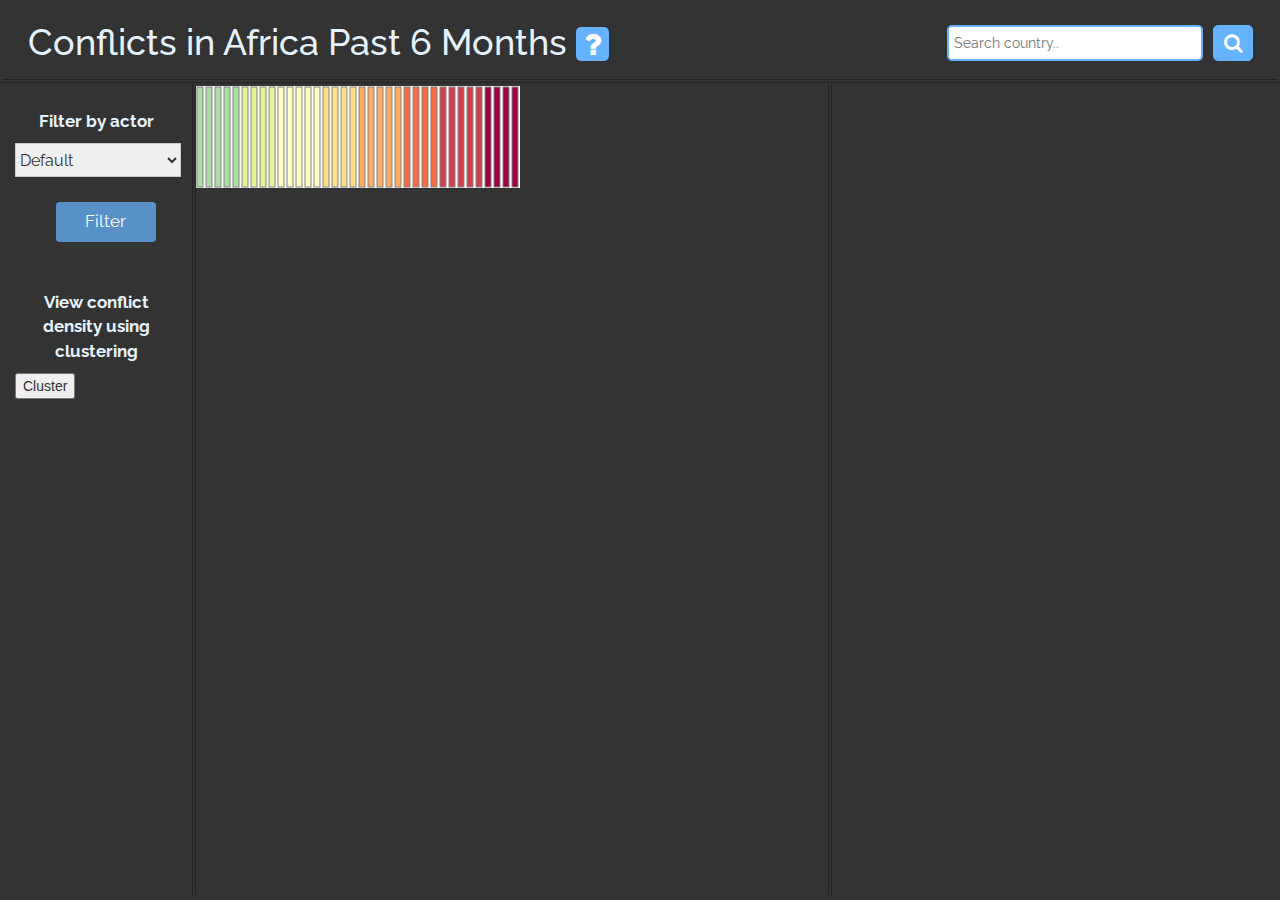
<file: index.html>
<!DOCTYPE html>
<html lang="en">
<head>
  <title>Conflicts in Africa Past 6 Months</title>
  <meta charset="utf-8">
  <meta name="viewport" content="width=device-width, initial-scale=1">

  <link rel="stylesheet" href="https://maxcdn.bootstrapcdn.com/bootstrap/3.3.7/css/bootstrap.min.css">
  <link rel="stylesheet" href="https://cdnjs.cloudflare.com/ajax/libs/font-awesome/4.7.0/css/font-awesome.min.css">
  <link href="https://fonts.googleapis.com/css?family=Raleway" rel="stylesheet">
  <link rel="stylesheet" href="./css/index.css">
  <link rel="stylesheet" href="./css/map.css">
  <link rel="stylesheet" href="./css/charts.css">
  <link rel="stylesheet" href="./css/modal.css">

</head>
<body>



    <!-- The Modal -->
<div id="myModal" class="modal">

    <!-- Modal content -->
    <div class="modal-content">
      <div class="modal-header">
        <span class="close">&times;</span>
        <h2>Information</h2>
      </div>

      <div class="modal-body">
              <p>The purpose of this application is to visualize the conflicts that has happend in Africa over the past 6 months.
                 The dataset we are using has 9000 different samples, each representing a conflict that has occured the last 6 months in Africa.
                 Each conflict has a date, location, type of conflict, a number of fatalites that is mapped to the size of the radius and an actor. An actor is always a group that in someway has been involved in the conflict.
               </p>
              <p>You can navigate through the application by either selcting a country or conflict with your mouse.
                 If you want to look for a country that you do not know the location of, try the search bar at the top right corner.
                 You can cluster the dataset using a datamining algorithm called DCSCAN. We cluster the data using the geographical location the conflicts has.
                 You can also filter the data by using the filter button at the top left corner.
              </p>
      </div>
      <div class="modal-footer">
          <h3>HINTS</h3>
          <p> Try look for relationships that might interest you. For example:
            What is the most common conflict type in Somalia?
            Where in Africa is UN mostly involved in conflicts?
            Where is the most denst in conflicts in Africa? "Using DBSCAN"
            How has the number of conflict changed in Sudan over the past 6 months?
            Have fun!
      </div>
    </div>

  </div>


    <div class="col-md-12">
        <div class="row" id="navbar">
            <h1>Conflicts in Africa Past 6 Months <button id="myBtn"><i class="fa fa-question"></i></button></h1>
            
            <div class="wrap">
                <div class="search">
                   <form name="f" id="country-search">
                   <input type="search" class="searchTerm" name="c" placeholder="Search country..">
                   <button type="submit" class="searchButton">
                     <i class="fa fa-search"></i>
                  </button>
                  </form>
                </div>
             </div>
        </div>

        <div class="row" id="container">

            <div class="col-sm-2" id="gui">
                <p><b>Filter by actor</b></p>
                <select id="actors">
                    <option value="Default">Default</option>
                    <option value="Military Forces">Military Forces</option>
                    <option value="Terrorist Group">Terrorist Groups</option>
                    <option value="Police Forces">Police Forces</option>
                    <option value="United Nations">United Nations (UN)</option>
                    <option value="Militia">Militias</option>
                    <option value="Protesters">Protesters</option>
                    <option value="Rioters">Rioters</option>
                    <option value="Civilians">Civilians</option>
                  </select>

                  <button id="filter" onclick="map.filterData()">Filter</button>

                  <p style="padding-top:30%;"><b>View conflict density using clustering</b></p>

                <button id="cluster" onclick="map.cluster()">Cluster</button>
            </div>

            <div class="col-sm-6" id="map">
                <img id="cluster-description" src="images/cluster-scale.png" alt="cluster scale description">
                <p id="cluster-scale">min - max conflict density</p>
            </div>
            <div class="col-sm-4" id="charts">
                <p class="glyphicon glyphicon-remove" id="cancel-selection"></p>

                <h2 id="country-name"></h2>
                <!--<h2 id="info-header"></h2>-->
                <p id="info"></p>
                    <canvas id="barchart" width="350" height="270"></canvas>
                    <canvas id="piechart" width="400" height="270"></canvas>
            </div>
        </div>
    </div>

    <!-- Includes -->
    <script src="https://ajax.googleapis.com/ajax/libs/jquery/3.3.1/jquery.min.js"></script>
    <script src="https://maxcdn.bootstrapcdn.com/bootstrap/3.3.7/js/bootstrap.min.js"></script>
    <script src="https://d3js.org/d3.v4.min.js"></script>
    <script src="http://d3js.org/topojson.v2.min.js"></script>
    <script src="./lib/queue.js" type='text/javascript'></script>
    <script src="./lib/colorbrewer.js" type='text/javascript'></script>
    <script src="./lib/chart.min.js" type='text/javascript'></script>
    <script src="./lib/dbscan.js" type='text/javascript'></script>



    <!-- Modules -->
    <script src="js/main.js" type="text/javascript"></script>
    <script src="js/helpers.js" type="text/javascript"></script>
    <script src ="js/map.js" type="text/javascript"></script>
    <script src ="js/charts.js" type="text/javascript"></script>
    <script src="js/modal.js" type ="text/javascript"></script>



</body>
</html>
</file>
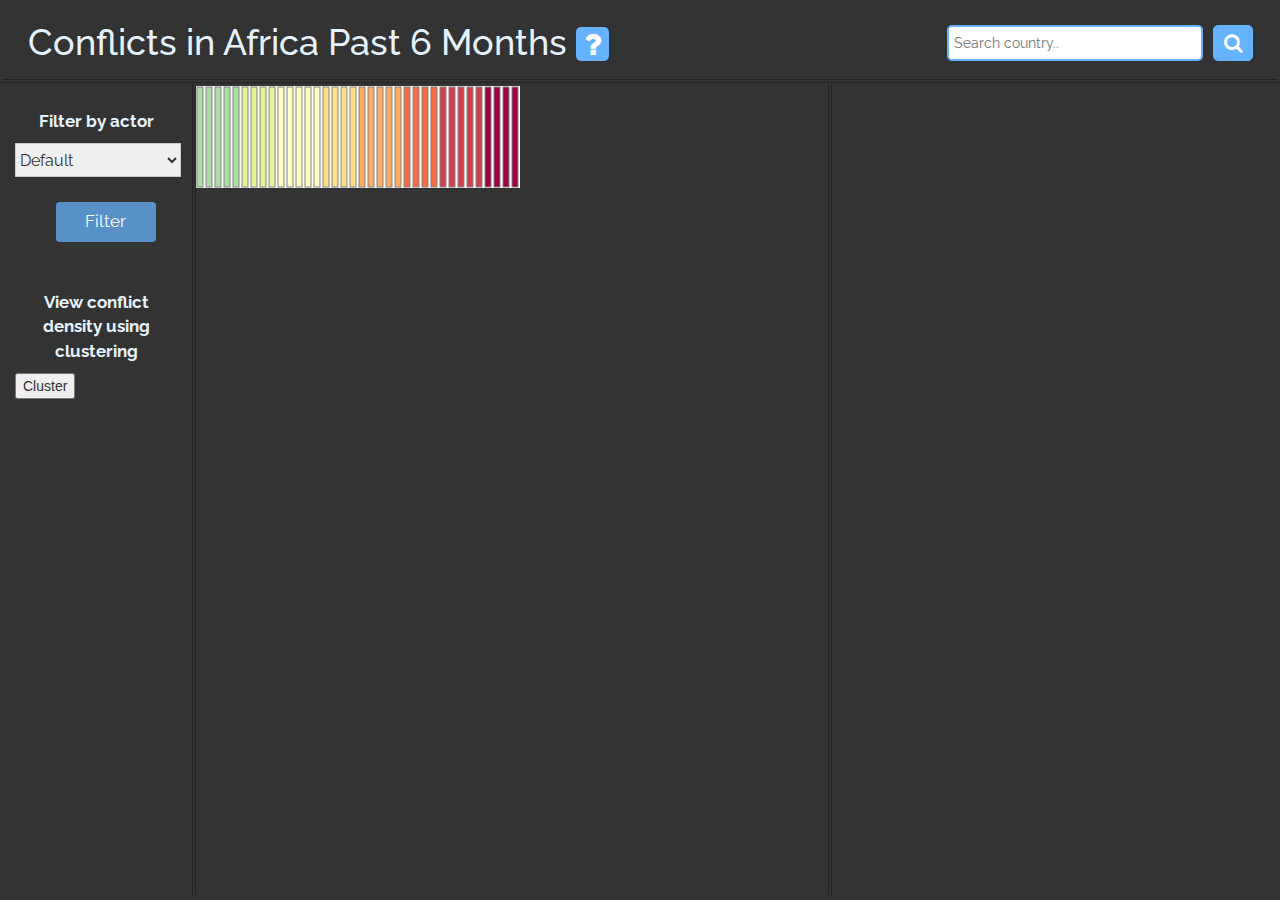
<file: application.html>
<!DOCTYPE html>
<html lang="en">
<head>
  <title>Conflicts in Africa Past 6 Months</title>
  <meta charset="utf-8">
  <meta name="viewport" content="width=device-width, initial-scale=1">

  <link rel="stylesheet" href="https://maxcdn.bootstrapcdn.com/bootstrap/3.3.7/css/bootstrap.min.css">
  <link rel="stylesheet" href="https://cdnjs.cloudflare.com/ajax/libs/font-awesome/4.7.0/css/font-awesome.min.css">
  <link href="https://fonts.googleapis.com/css?family=Raleway" rel="stylesheet">
  <link rel="stylesheet" href="./css/index.css">
  <link rel="stylesheet" href="./css/map.css">
  <link rel="stylesheet" href="./css/charts.css">
  <link rel="stylesheet" href="./css/modal.css">

</head>
<body>



    <!-- The Modal -->
<div id="myModal" class="modal">

    <!-- Modal content -->
    <div class="modal-content">
      <div class="modal-header">
        <span class="close">&times;</span>
        <h2>Information</h2>
      </div>

      <div class="modal-body">
              <p>The purpose of this application is to visualize the conflicts that has happend in Africa over the past 6 months.
                 The dataset we are using has 9000 different samples, each representing a conflict that has occured the last 6 months in Africa.
                 Each conflict has a date, location, type of conflict, a number of fatalites that is mapped to the size of the radius and an actor. An actor is always a group that in someway has been involved in the conflict.
               </p>
              <p>You can navigate through the application by either selcting a country or conflict with your mouse.
                 If you want to look for a country that you do not know the location of, try the search bar at the top right corner.
                 You can cluster the dataset using a datamining algorithm called DCSCAN. We cluster the data using the geographical location the conflicts has.
                 You can also filter the data by using the filter button at the top left corner.
              </p>
      </div>
      <div class="modal-footer">
          <h3>HINTS</h3>
          <p> Try look for relationships that might interest you. For example:
            What is the most common conflict type in Somalia?
            Where in Africa is UN mostly involved in conflicts?
            Where is the most denst in conflicts in Africa? "Using DBSCAN"
            How has the number of conflict changed in Sudan over the past 6 months?
            Have fun!
      </div>
    </div>

  </div>


    <div class="col-md-12">
        <div class="row" id="navbar">
            <h1>Conflicts in Africa Past 6 Months <button id="myBtn"><i class="fa fa-question"></i></button></h1>
            
            <div class="wrap">
                <div class="search">
                   <form name="f" id="country-search">
                   <input type="search" class="searchTerm" name="c" placeholder="Search country..">
                   <button type="submit" class="searchButton">
                     <i class="fa fa-search"></i>
                  </button>
                  </form>
                </div>
             </div>
        </div>

        <div class="row" id="container">

            <div class="col-sm-2" id="gui">
                <p><b>Filter by actor</b></p>
                <select id="actors">
                    <option value="Default">Default</option>
                    <option value="Military Forces">Military Forces</option>
                    <option value="Terrorist Group">Terrorist Groups</option>
                    <option value="Police Forces">Police Forces</option>
                    <option value="United Nations">United Nations (UN)</option>
                    <option value="Militia">Militias</option>
                    <option value="Protesters">Protesters</option>
                    <option value="Rioters">Rioters</option>
                    <option value="Civilians">Civilians</option>
                  </select>

                  <button id="filter" onclick="map.filterData()">Filter</button>

                  <p style="padding-top:30%;"><b>View conflict density using clustering</b></p>

                <button id="cluster" onclick="map.cluster()">Cluster</button>
            </div>

            <div class="col-sm-6" id="map">
                <img id="cluster-description" src="images/cluster-scale.png" alt="cluster scale description">
                <p id="cluster-scale">Number of Conflicts (min to max)</p>
            </div>
            <div class="col-sm-4" id="charts">
                <p class="glyphicon glyphicon-remove" id="cancel-selection"></p>

                <h2 id="country-name"></h2>
                <!--<h2 id="info-header"></h2>-->
                <p id="info"></p>
                    <canvas id="barchart" width="350" height="270"></canvas>
                    <canvas id="piechart" width="400" height="270"></canvas>
            </div>
        </div>
    </div>

    <!-- Includes -->
    <script src="https://ajax.googleapis.com/ajax/libs/jquery/3.3.1/jquery.min.js"></script>
    <script src="https://maxcdn.bootstrapcdn.com/bootstrap/3.3.7/js/bootstrap.min.js"></script>
    <script src="https://d3js.org/d3.v4.min.js"></script>
    <script src="https://d3js.org/topojson.v2.min.js"></script>
    <script src="./lib/queue.js" type='text/javascript'></script>
    <script src="./lib/colorbrewer.js" type='text/javascript'></script>
    <script src="./lib/chart.min.js" type='text/javascript'></script>
    <script src="./lib/dbscan.js" type='text/javascript'></script>



    <!-- Modules -->
    <script src="js/main.js" type="text/javascript"></script>
    <script src="js/helpers.js" type="text/javascript"></script>
    <script src ="js/map.js" type="text/javascript"></script>
    <script src ="js/charts.js" type="text/javascript"></script>
    <script src="js/modal.js" type ="text/javascript"></script>



</body>
</html>
</file>
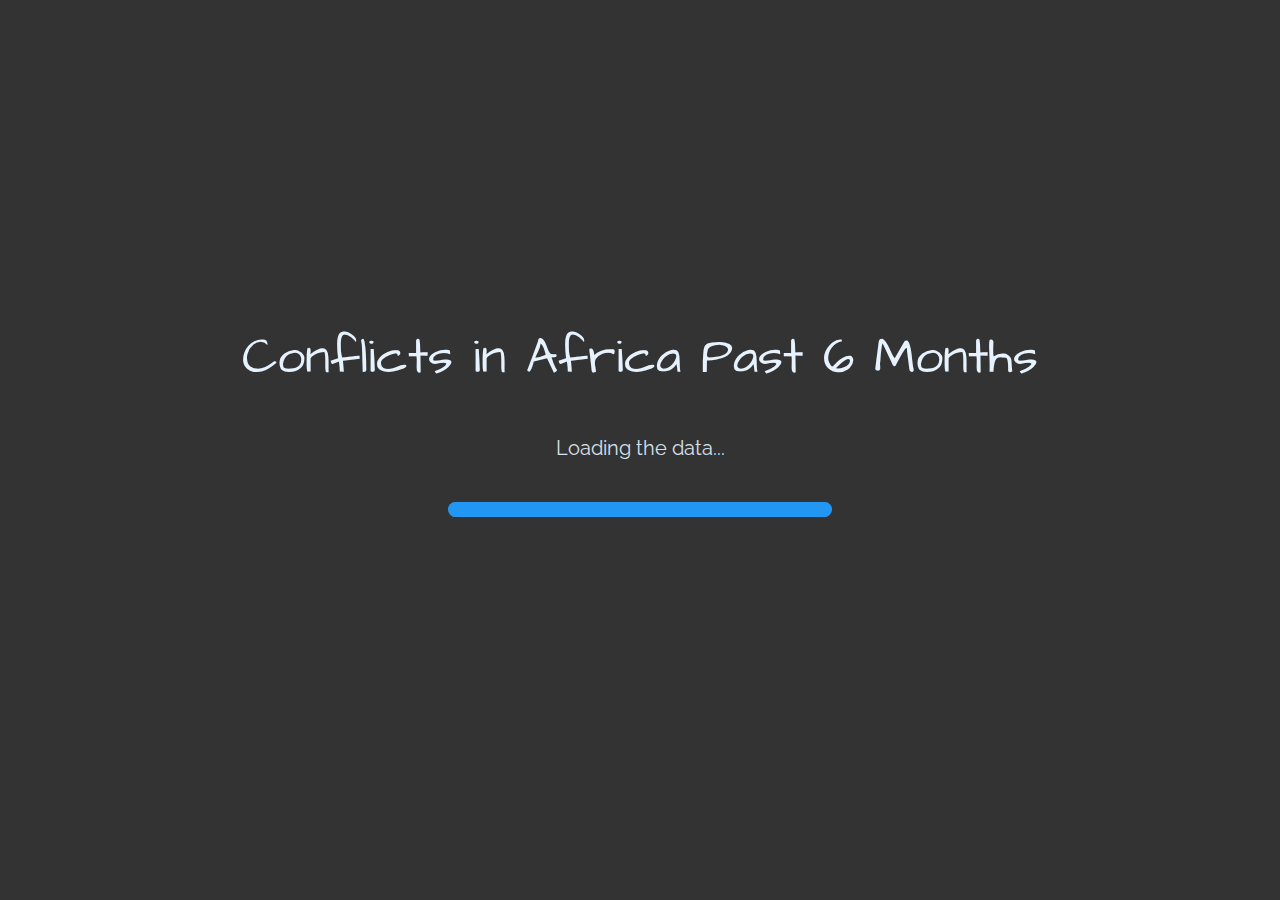
<file: start.html>
<!DOCTYPE html>
<html>
  <head>
    <link rel="stylesheet" href="https://www.w3schools.com/w3css/4/w3.css">
    <link href="https://fonts.googleapis.com/css?family=Raleway" rel="stylesheet">
    <link href="https://fonts.googleapis.com/css?family=Architects+Daughter|Rock+Salt" rel="stylesheet">
    <meta charset="UTF-8">
    <title>Conflicts in Africa Past 6 Months</title>
    <script>
        function redirect() {
            console.log('Loading visualization..');
            setTimeout(function () {
                window.location = "index.html"; 
            }, 4000); 
        }
    </script>
    <style>
            body {
                background-color: #333333;
            }
            h1 {
                color: #e6f3ff;
                text-align: center;
                font-size: 50px;
                margin-top: 25%;
                font-family: 'Architects Daughter';
            }
            p {
                color: #e6f3ff;;
                text-align: center;   
                opacity: 0.9;     
                margin-top: 3%;        
                font-size: 20px;
                font-family: 'Raleway';
            }
            .w3-dark-gray {
                width: 30%;
                height: 15px;
                margin: auto;
                border-radius: 15px;
                margin-top: 3%;
            }
            .w3-blue{
                height: 15px;
                border-radius: 15px;
                animation: load 4s;
            }
            @keyframes load {
                from {width: 0%;}
                to {width:100%}
            }

    </style>
  </head>
  <body onload="redirect()">
         
        <h1>Conflicts in Africa Past 6 Months</h1>
        <p>Loading the data...</p>
        <div class="w3-dark-gray">
                <div class="w3-blue"></div>
        </div>

  </body>
</html>
</file>
<file: css/index.css>
html {
    height: 100%;
}

body {
    height: 100%;
    background-color: #333333;
    -webkit-animation: fadein 2s; /* Safari, Chrome and Opera > 12.1 */
    -moz-animation: fadein 2s; /* Firefox < 16 */
    -ms-animation: fadein 2s; /* Internet Explorer */
    -o-animation: fadein 2s; /* Opera < 12.1 */
    animation: fadein 2s;
}

html,body,.col-md-12,.row {
    height:97.5%;
}

#container > div {
    height:100%;
}

#navbar {
    height: 10%;
    border-bottom: 4px solid rgba(0, 0, 0, 0.3);
    border-style: double;
    
}
#navbar h1 {
    top: 3%;
    padding-left: 2%;
    color: #e6f3ff;
    font-family: 'Raleway';
    float:left;
}

#gui {
    padding-top: 2%;
}

#gui p {
    font-size: 17px;
    color: #e6f3ff;
    font-family: 'Raleway';
    text-align: center;
}

#info-header {
    margin-top: 20%;
    color: #e6f3ff;
    font-family: 'Raleway';
    font-size: 25px;
    height: auto;
}

#info {
    /*border: 1px solid white;*/
    height: auto;
    width: 100%;
    margin-top: 5%;
    color: #e6f3ff;
    font-family: 'Raleway';
    font-size: 15px;
     
}

/* Search bar */
.search {
    width: 100%;
    position: relative
  }
  
.searchTerm {
    float: left;
    width: 100%;
    border: 2px solid #66b3ff;
    padding: 5px;
    height: 36px;
    border-radius: 5px;
    outline: none;
    color: #9DBFAF;
    font-family: 'Raleway';
}

.searchTerm:focus{
    color: #000000;
}

.searchButton {
    position: absolute;  
    right: -50px;
    width: 40px;
    height: 36px;
    border: 1px solid #66b3ff;
    background: #66b3ff;
    text-align: center;
    color: #fff;
    border-radius: 5px;
    cursor: pointer;
    font-size: 20px;
}

/*Resize the wrap to see the search bar change!*/
.wrap{
    width: 20%;
    position: absolute;
    top: 3%;
    right: 6%;
}

/* GUI (user filtering) */
select {
    width: auto;
    font-size: 16px;
    border: 1px solid #ccc;
    height: 34px;
    display:block;
    margin:auto;
    font-family: 'Raleway';
}

button#filter {
    width: 100px;
    height: 40px;
    background-color: #66b3ffbb;
    color: white;
    font-size: 17px;
    border: none;
    border-radius: 4px;
    margin-left: 25%;
    margin-top: 15%;
    font-family: 'Raleway';
}

button#filter:hover {
    background-color: #66b3fffb;
}

#container .col-sm-2 {
    width: 15%;
}
#container .col-sm-6 {
    border-right: 4px solid rgba(0, 0, 0, 0.3);
    border-left: 4px solid rgba(0, 0, 0, 0.3);
    border-style: double;
}
#container .col-sm-4 { 
    
}


@keyframes fadein {
    from {
        opacity:0;
    }
    to {
        opacity:1;
    }
}
@-moz-keyframes fadein { /* Firefox */
    from {
        opacity:0;
    }
    to {
        opacity:1;
    }
}
@-webkit-keyframes fadein { /* Safari and Chrome */
    from {
        opacity:0;
    }
    to {
        opacity:1;
    }
}
@-o-keyframes fadein { /* Opera */
    from {
        opacity:0;
    }
    to {
        opacity: 1;
    }
}
</file>
<file: css/map.css>
#map-vis {
    background-color: #333333;
}

#map {
    padding: 0;
    z-index: 1;
}

path {
    stroke: #333333;
    stroke-width: 0.5px;    
}

.country {
    fill: #66b3ff;
    opacity: 0.8;
}

#cancel-selection {
    width: 40px;
    height: 40px;
    right: 0;
    opacity: 0;
    background-color:rgba(255, 0, 0, 0.644);
    border-radius: 5px;
    position: absolute;
    z-index: 2;
}

#cancel-selection:hover {
    cursor: pointer;
    background-color:red;
}

p.glyphicon-remove {
    font-size: 40px;
}

#map img:hover {
    cursor: pointer;
}
</file>
<file: css/charts.css>
#wrapper {
    position: absolute;
    bottom: 0;
    width: 300px;
    padding: 10% 5% 3% 5%;
}

#charts {
    
}

#country-name {
    color: white;
    text-align: center;
    font-family: 'Raleway';
}

#piechart {
    display: inline-block;
    vertical-align: bottom;
    margin: auto;
}

#barchart {
    display: inline-block;
    vertical-align: bottom;
    margin: auto;
}
</file>
<file: css/modal.css>
/* CSS FOR INFORMATION BUTTON */
.modal {
    display: none; /* Hidden by default */
    position: fixed; /* Stay in place */
    z-index: 3; /* Sit on top */
    padding-top: 100px; /* Location of the box */
    left: 0;
    top: 0;
    width: 100%; /* Full width */
    height: 100%; /* Full height */
    overflow: auto; /* Enable scroll if needed */
    background-color: rgb(0,0,0); /* Fallback color */
    background-color: rgba(0,0,0,0.4); /* Black w/ opacity */
}

/* Modal Content */
.modal-content {
    position: relative;
    background-color: #66b3ff;
    font-family: 'Raleway';
    margin: auto;
    padding: 0;
    border: 1px solid #888;
    width: 80%;
    box-shadow: 0 4px 8px 0 rgba(0,0,0,0.2),0 6px 20px 0 rgba(0,0,0,0.19);
    -webkit-animation-name: animatetop;
    -webkit-animation-duration: 0.4s;
    animation-name: animatetop;
    animation-duration: 0.4s
}


  #myBtn {
      background-color: #66b3ff; /* Green */
      border: none;
      color: white;
      padding: 2px 8px;
      text-align: left;
      text-decoration: none;
      display: inline-block;
      font-size: 16px;
      border-radius: 5px;
      height: 70%;
      display: inline;

}

#myBtn i {
    font-size: 30px;
}

/* Add Animation */
@-webkit-keyframes animatetop {
    from {top:-300px; opacity:0}
    to {top:0; opacity:1}
}

@keyframes animatetop {
    from {top:-300px; opacity:0}
    to {top:0; opacity:1}
}

.close {
    color: white;
    float: right;
    font-size: 28px;
    font-weight: bold;
}

.close:hover,
.close:focus {
    color: #000;
    text-decoration: none;
    cursor: pointer;
}

.modal-header {
    padding: 2px 16px;
    background-color: #66b3ff;
    color: white;
    font-family: 'Raleway';
}

.modal-body {padding: 2px 16px;}

.modal-footer {
    padding: 2px 16px;
    background-color: #66b3ff;
    color: white;
    text-align: left;
    font-family: 'Raleway';
}
</file>
